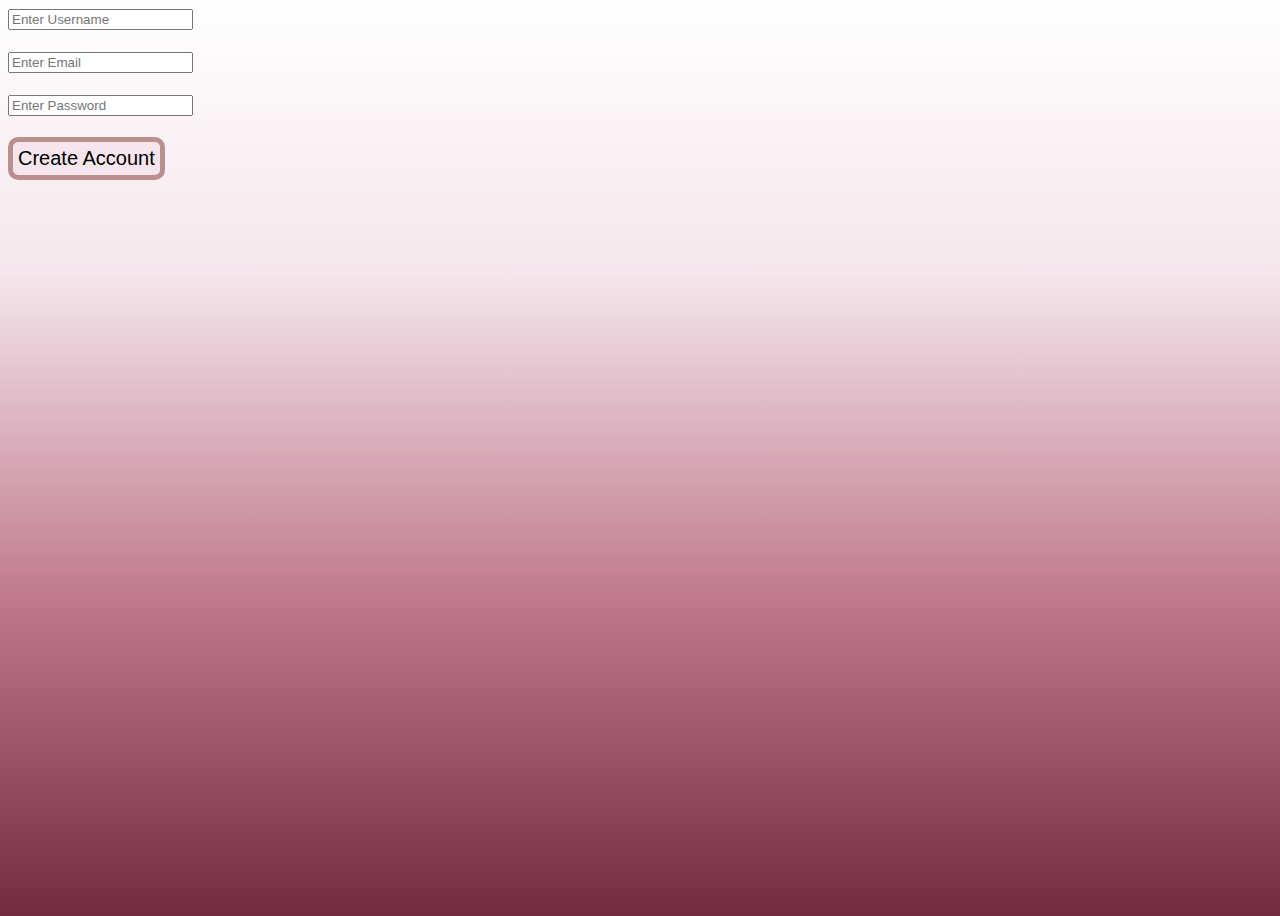
<file: index.html>
<!DOCTYPE html>
<html lang="en">
<head>
    <meta charset="UTF-8">
    <meta name="viewport" content="width=device-width, initial-scale=1.0">
    <title>Document</title>
    <link rel="stylesheet" href="style.css">
</head>
<body>
    <form action ="signup.php">
        <input type="text" name="username" placeholder="Enter Username"><br><br>
        <input type="email" name="email" placeholder="Enter Email"><br><br>
        <input type="password" name="password" placeholder="Enter Password"><br><br>
        <button type="submit">Create Account</button>
    </form>
</body>
</html>
</file>
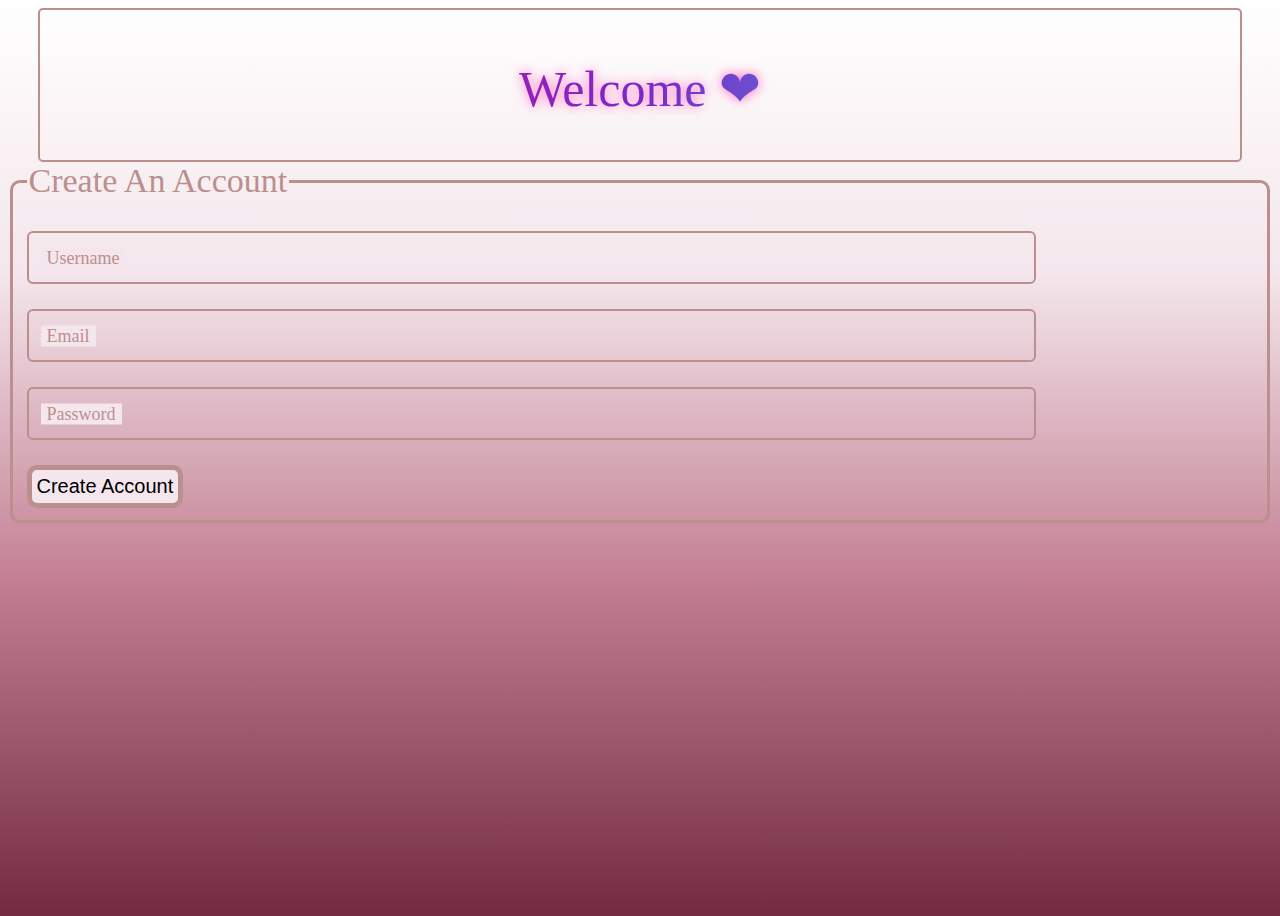
<file: signup.html>
<!DOCTYPE html>
<html lang="en">
<head>
    <meta charset="UTF-8">
    <meta name="viewport" content="width=device-width, initial-scale=1.0">
    <link rel="stylesheet" href="style.css">
</head>
<body>
<div class="div">
    <p>Welcome <span class="heart">&#10084;</span></p>
</div>
<form action="php/signup.php" method="POST">
    <fieldset>
        <legend>Create An Account</legend>
        <div class="input-box">
            <input type="text" name="username" required>
            <label>Username</label>
        </div>

        <div class="input-box">
            <input type="email" name="email" required>
            <label>Email</label>
        </div>

        <div class="input-box">
            <input type="password" name="password" required>
            <label>Password</label>
        </div>

        <button type="submit">Create Account</button>
    </fieldset>
</form>

</body>
</html>
</file>
<file: style.css>
body{
    font-family: "Times New Roman", serif;
    font-size: 18px;
    color: rosybrown;
    min-height: 100vh;
    background: linear-gradient(
        to bottom,
        #ffffff 0%,
        #f4e6ec 30%,
        #c07a8e 65%,
        #732c3f 100%
    );
}
.div{
    width:95%;
    margin:auto;
    height:150px;
    font-size:50px;
    background:transparent;
    border:2px solid rosybrown;
    border-radius:5px;
    margin-top:2px;
}
p{
    text-align:center;
    margin-top:50px;
    background:linear-gradient(
        90deg,
        #ff0080,
        #7928ca,
        #2afadf
        );
        -webkit-background-clip:text;
        -webkit-text-fill-color:transparent;
        filter:drop-shadow(0 0 6px rgba(255,0,150,0.6));
        background-attachment: fixed;
}
.input-box {
    position: relative;
    margin: 25px 0;
}
.input-box input {
    width: 80%;
    padding: 14px 12px;
    font-size: 18px;
    background: transparent;
    border: 2px solid rosybrown;
    border-radius: 6px;
    outline: none;
}
.input-box label {
    position: absolute;
    top: 50%;
    left: 14px;
    color: rosybrown;
    background: #f4e6ec;  
    padding: 0 6px;
    transform: translateY(-50%);
    transition: 0.3s ease;
    pointer-events: none;
}
.input-box input:focus + label,
.input-box input:valid + label {
    top: -8px;
    font-size: 13px;
}
.heart{
    color:#FF69B4;
}
button{
    padding:5px;
    font-size:20px;
    background:#f4e6ec;
    border:5px solid rosybrown;
    border-radius:10px;
}
legend{
    font-size:34px;
}
fieldset{
    border:3px solid rosybrown;
    border-radius:10px;
}
</file>
